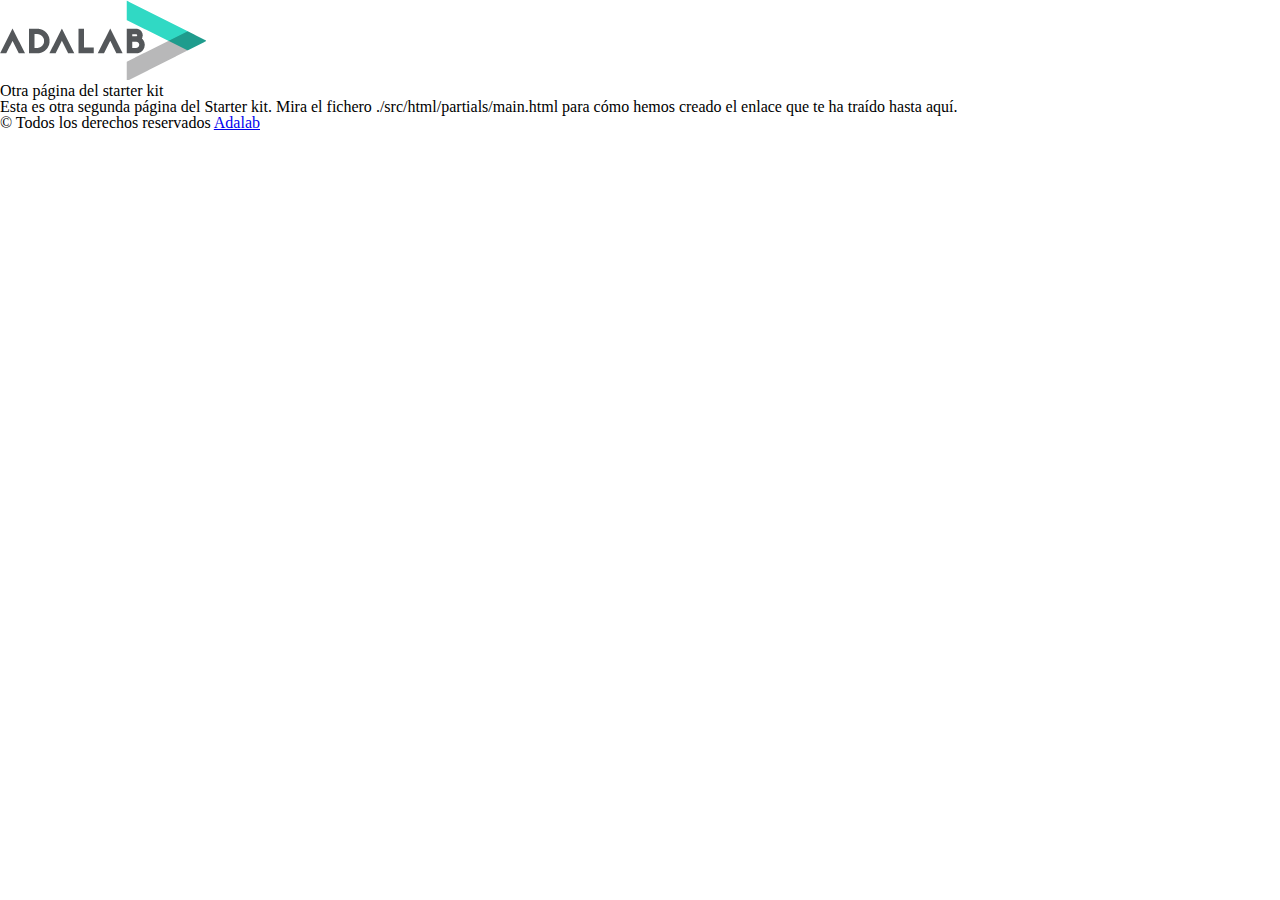
<file: docs/more-info.html>
<!DOCTYPE html>
<html lang="es">
  <head>
    <meta charset="UTF-8" />
    <meta name="viewport" content="width=device-width, initial-scale=1" />
    <title>Adalab Web Starter Kit</title>
    <link href="https://fonts.googleapis.com/css?family=Roboto&display=swap" rel="stylesheet" />
    <link rel="stylesheet" href="./assets/css/main.css" />
    <link rel="icon" href="./assets/images/favicon.png" />
  </head>

  <body>
    <div class="page">
      <header class="page__header">
        <img src="./assets/images/logo-adalab.png" alt="Adalab">
        <h1>Otra página del starter kit</h1>
      </header>

      <main>
        <p>
          Esta es otra segunda página del Starter kit. Mira el fichero
          <code class="code">./src/html/partials/main.html</code> para cómo hemos creado el enlace
          que te ha traído hasta aquí.
        </p>
      </main>
      <footer class="page__footer">
        <small>
          &copy; Todos los derechos reservados
          <a class="link__adalab" href="https://adalab.es">Adalab</a>

        </small>
      </footer>

    </div>
    <script src="./assets/js/main.js"></script>
  </body>
</html>
</file>
<file: docs/assets/css/main.css>
*{box-sizing:border-box;margin:0;padding:0}html,body,div,span,applet,object,iframe,h1,h2,h3,h4,h5,h6,p,blockquote,pre,a,abbr,acronym,address,big,cite,code,del,dfn,em,img,ins,kbd,q,s,samp,small,strike,strong,sub,sup,tt,var,b,u,i,center,dl,dt,dd,ol,ul,li,fieldset,form,label,legend,table,caption,tbody,tfoot,thead,tr,th,td,article,aside,canvas,details,embed,figure,figcaption,footer,header,hgroup,menu,nav,output,ruby,section,summary,time,mark,audio,video{margin:0;padding:0;border:0;font-size:100%;font:inherit;vertical-align:baseline}article,aside,details,figcaption,figure,footer,header,hgroup,menu,nav,section{display:block}body{line-height:1}ol,ul{list-style:none}blockquote,q{quotes:none}blockquote:before,blockquote:after,q:before,q:after{content:'';content:none}table{border-collapse:collapse;border-spacing:0}.header{height:100px;display:flex;flex-direction:column;justify-content:center;align-items:center;background:#de721a url(../images/background1.png) no-repeat scroll center top;background-origin:content-box;background-size:cover}@media all and (min-width: 768px){.header{height:250px}}.header__form{position:relative;top:50px;height:40px;width:90%;padding:5px;background-color:#fff;display:flex;flex-direction:row;justify-content:center;align-items:center;gap:10px;box-shadow:0 1px 10px rgba(0,0,0,0.2)}@media all and (min-width: 768px){.header__form{padding:10px 10px;gap:10px;top:130px;height:60px}}.header__form--input{padding:3px;width:80%;font-size:.875rem;line-height:1rem;border:1px solid #de721a}@media all and (min-width: 768px){.header__form--input{width:80%;font-size:1.125rem;line-height:1.25rem}}.header__form--label{background-color:#de721a;color:#fff;display:flex;flex-direction:row;justify-content:center;align-items:center;border-radius:5px;width:90px;font-size:1rem;line-height:1.25rem;padding:3px}@media all and (min-width: 768px){.header__form--label{padding:5px;font-size:1.25rem;line-height:1.5rem}}.footer{height:1.5625rem;color:#fff;background-color:#de721a}.footer__copy{padding:3px;display:flex;flex-direction:row;justify-content:center;align-items:center;font-size:.75rem;line-height:.875rem}.main{padding:40px 5px 5px 5px;display:flex;flex-direction:"";justify-content:center;align-items:"";gap:3px}@media all and (min-width: 768px){.main{padding:70px 30px 20px 30px;gap:10px}}.main .section{border:solid 2px #de721a;color:#de721a;display:flex;flex-direction:column;justify-content:flex-start;align-items:center;font-weight:600;font-size:.875rem;line-height:1rem}@media all and (min-width: 768px){.main .section{font-size:1.125rem;line-height:1.25rem;padding:10px 3px;gap:20px}}.main .section__title{width:100%;text-align:center}.main .section__list{width:100%;text-decoration:none;list-style:none;display:flex;flex-direction:row;justify-content:center;align-items:flex-start;flex-wrap:wrap}.main .section__list--element{display:flex;flex-direction:"";justify-content:center;align-items:center;padding:3px;width:90px;list-style:none}@media all and (min-width: 768px){.main .section__list--element{width:180px}}.article{gap:3px;display:flex;flex-direction:column;justify-content:center;align-items:center;padding:3px;font-size:.875rem;line-height:1rem;color:black;box-shadow:0 1px 10px rgba(0,0,0,0.2)}@media all and (min-width: 768px){.article{width:180px}}.article__imgBox{height:110px;max-width:90px}@media all and (min-width: 768px){.article__imgBox{height:220px;max-width:150px}}.article__imgBox--img{width:100%;height:100%;-o-object-fit:cover;object-fit:cover}.article__name{font-weight:600;font-size:.625rem;line-height:.8125rem}@media all and (min-width: 768px){.article__name{font-size:1rem;line-height:1.25rem}}.article__status{font-size:.625rem;line-height:.8125rem}@media all and (min-width: 768px){.article__status{font-size:1rem;line-height:1.25rem}}.characters{width:70%;display:flex;flex-direction:column;justify-content:"";align-items:"";padding:3px;border:solid 2px #de721a;display:flex;flex-direction:"";justify-content:center;align-items:"";color:#de721a;font-weight:600;gap:10px}@media all and (min-width: 768px){.characters{width:72%}}.favorite{width:40%;display:flex;flex-direction:column;justify-content:flex-start;align-items:flex-start;padding:3px;border:solid 2px #de721a;display:flex;flex-direction:"";justify-content:center;align-items:"";color:#de721a;font-weight:600;gap:10px}@media all and (min-width: 768px){.favorite{width:28%}}.favorite__wrap{display:flex;flex-direction:column;justify-content:center;align-items:center;gap:3px}@media all and (min-width: 768px){.favorite__wrap{width:250px}}.favorite__wrap--resetBtn{display:flex;flex-direction:row;justify-content:center;align-items:center;font-size:.75rem;line-height:.8125rem;background-color:#de721a;font-style:none;color:white;text-transform:capitalize;padding:3px;border-style:none;border:2 solid transparent;border-radius:5px}@media all and (min-width: 768px){.favorite__wrap--resetBtn{width:150px;border-radius:10px;font-size:1rem;line-height:1.125rem}}.selected{background-color:rgba(241,156,44,0.561)}.body{height:100vh}
</file>
